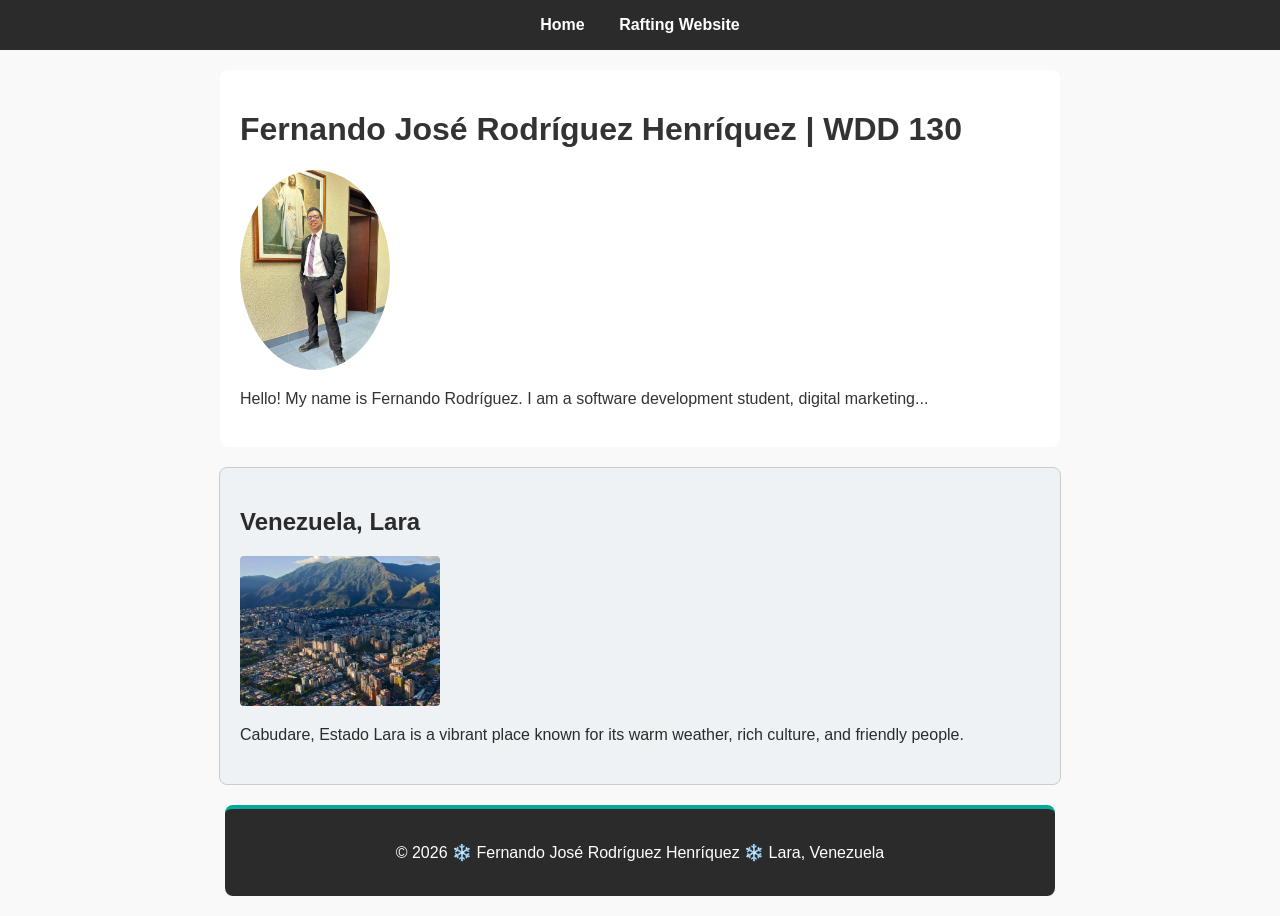
<file: index.html>
<!DOCTYPE html>
<html lang="en">
<head>
    <link rel="stylesheet" href="styles.css">
    <meta name="description" content="Describe tu página principal aquí usando palabras clave como tu nombre, país, etc.">
    <meta name="author" content="Tu Nombre">
    <meta charset="utf-8">
    <meta name="viewport" content="width=device-width, initial-scale=1.0">
    <title>Fernando José Rodríguez Henríquez | WDD 130</title>
</head>
<body>
    <header>
        <nav>
            <a href="#">Home</a>
            <a href="wwr/">Rafting Website</a>
        </nav>
    </header>
    
    <main>
        <h1>Fernando José Rodríguez Henríquez | WDD 130</h1>
        <img src="images/profile.jpg" alt="Fernando José Rodríguez Henríquez profile image" width="200">
        <p>Hello! My name is Fernando Rodríguez. I am a software development student, digital marketing...</p>
    </main>

    <aside>
        <h2>Venezuela, Lara</h2>
        <img src="images/images.jpg" alt="Landscape of Venezuela" width="200">
        <p>Cabudare, Estado Lara is a vibrant place known for its warm weather, rich culture, and friendly people.</p>
    </aside>

    <footer>
        <p>&copy; 2026 ❄️ Fernando José Rodríguez Henríquez ❄️ Lara, Venezuela</p>
    </footer>
</body>
</html>
</file>
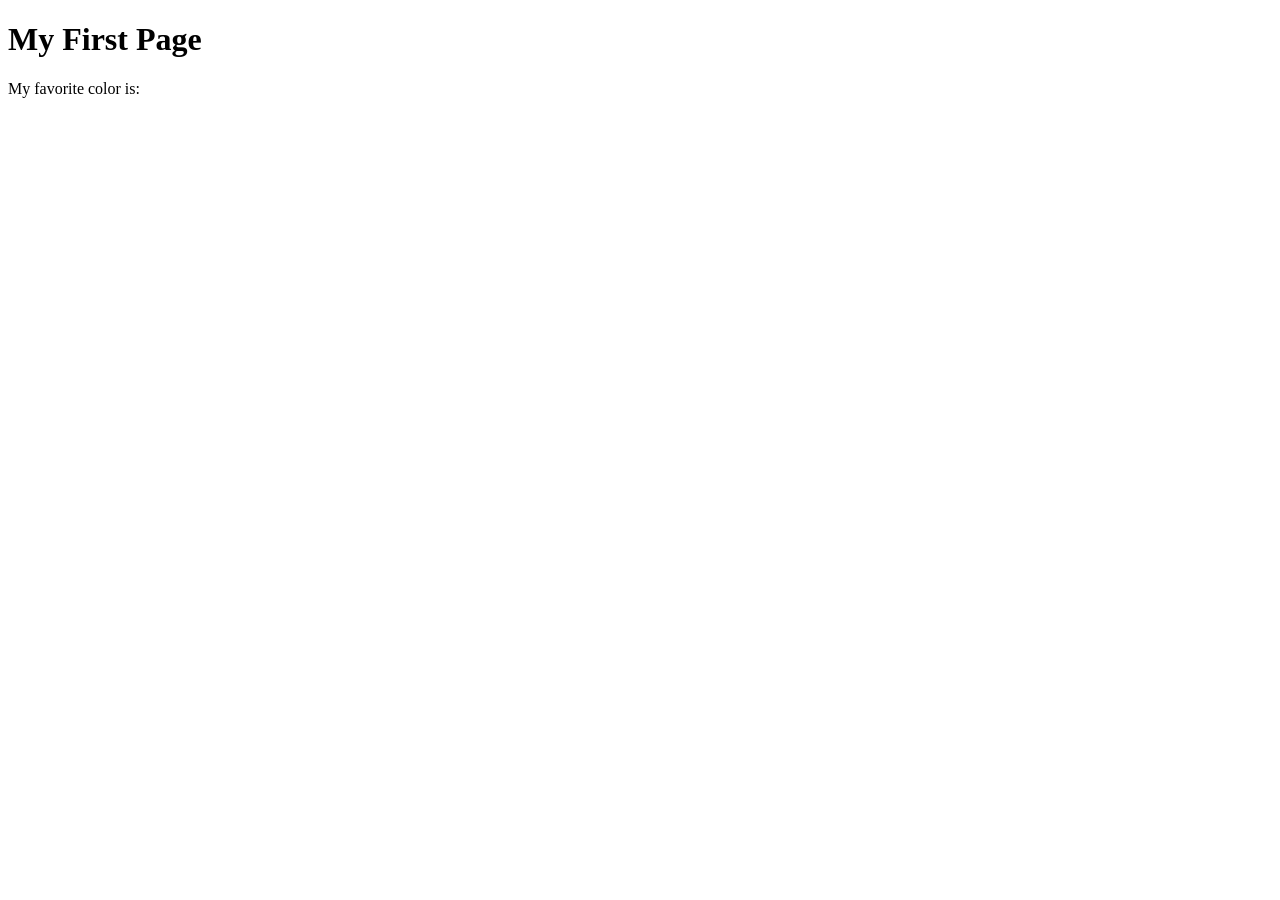
<file: week01/first-page.html>
<!DOCTYPE html>
<html lang="en">

<head>
    <meta charset="UTF-8">
    <meta name="viewport" content="width=device-width, initial-scale=1.0">
    <title>My First Page</title>
</head>

<body>
    <h1>My First Page</h1>
    <p>My favorite color is: </p>
</body>

</html>
</file>
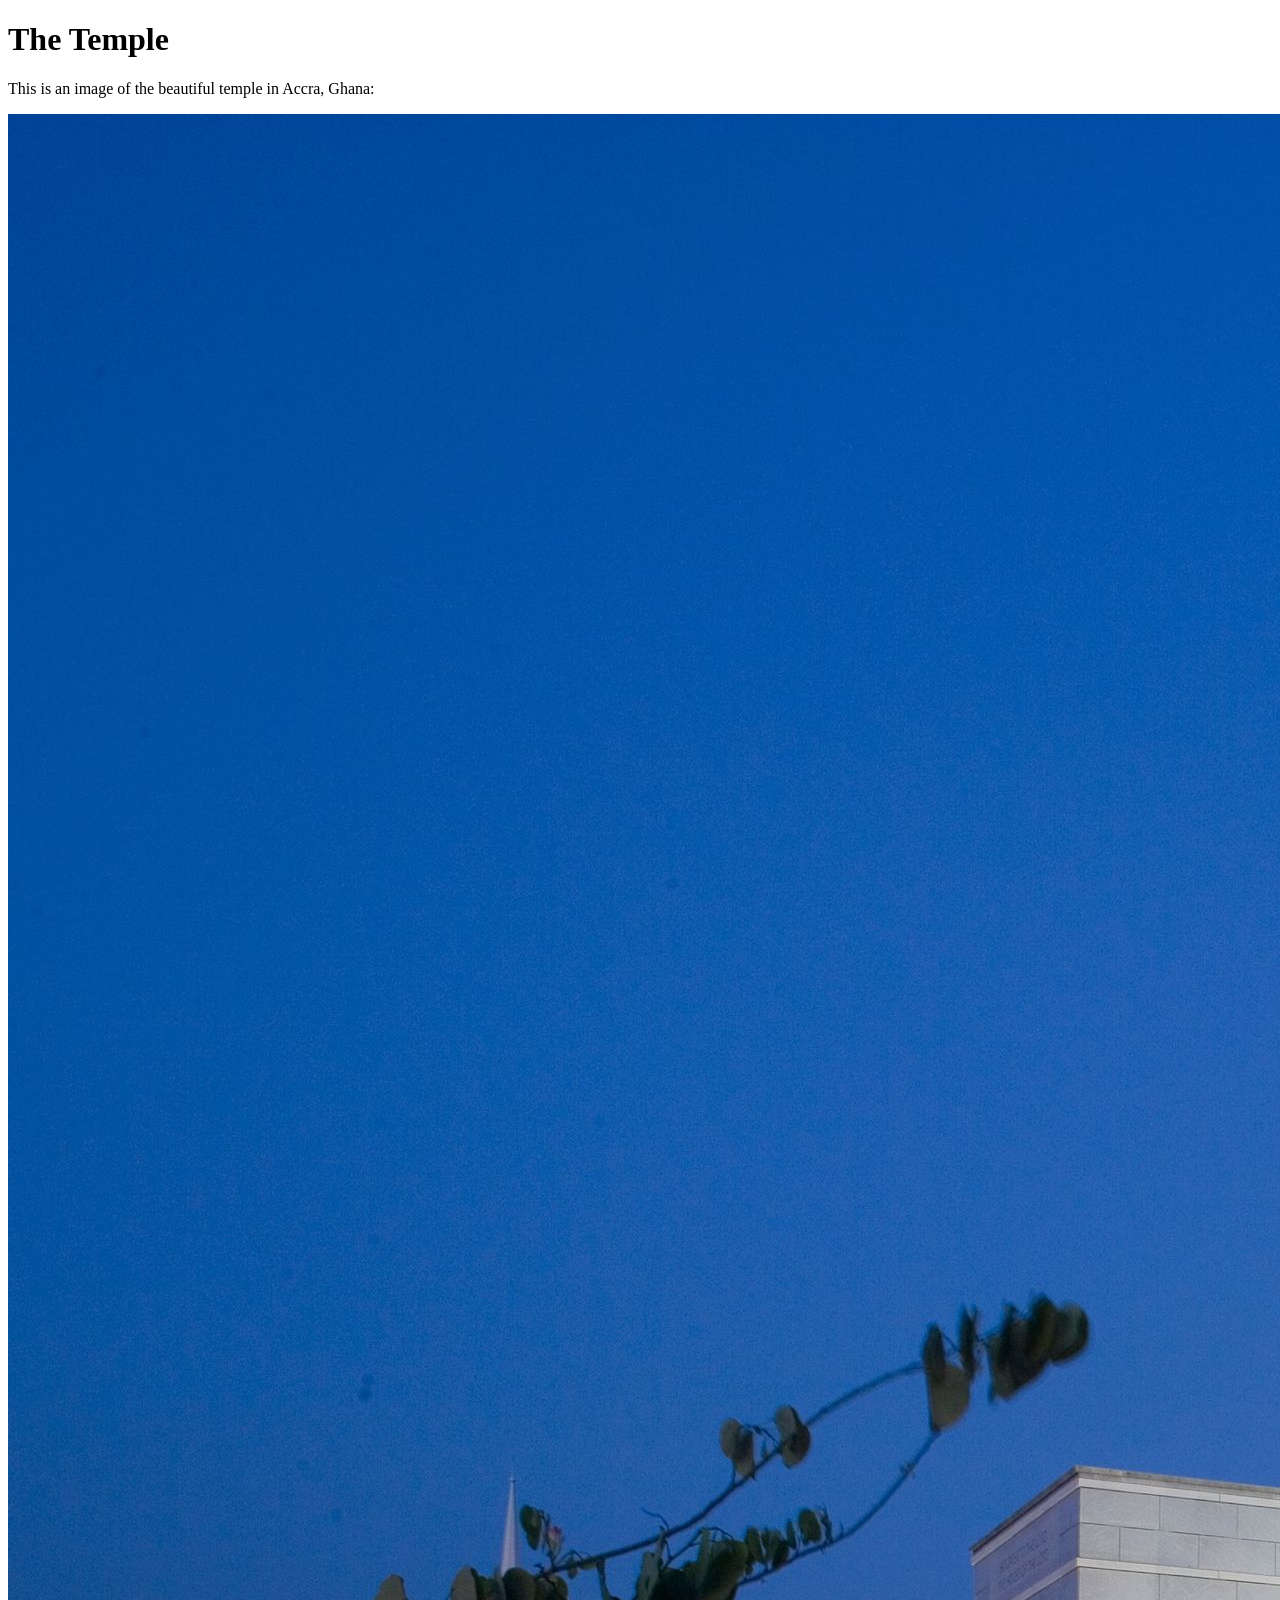
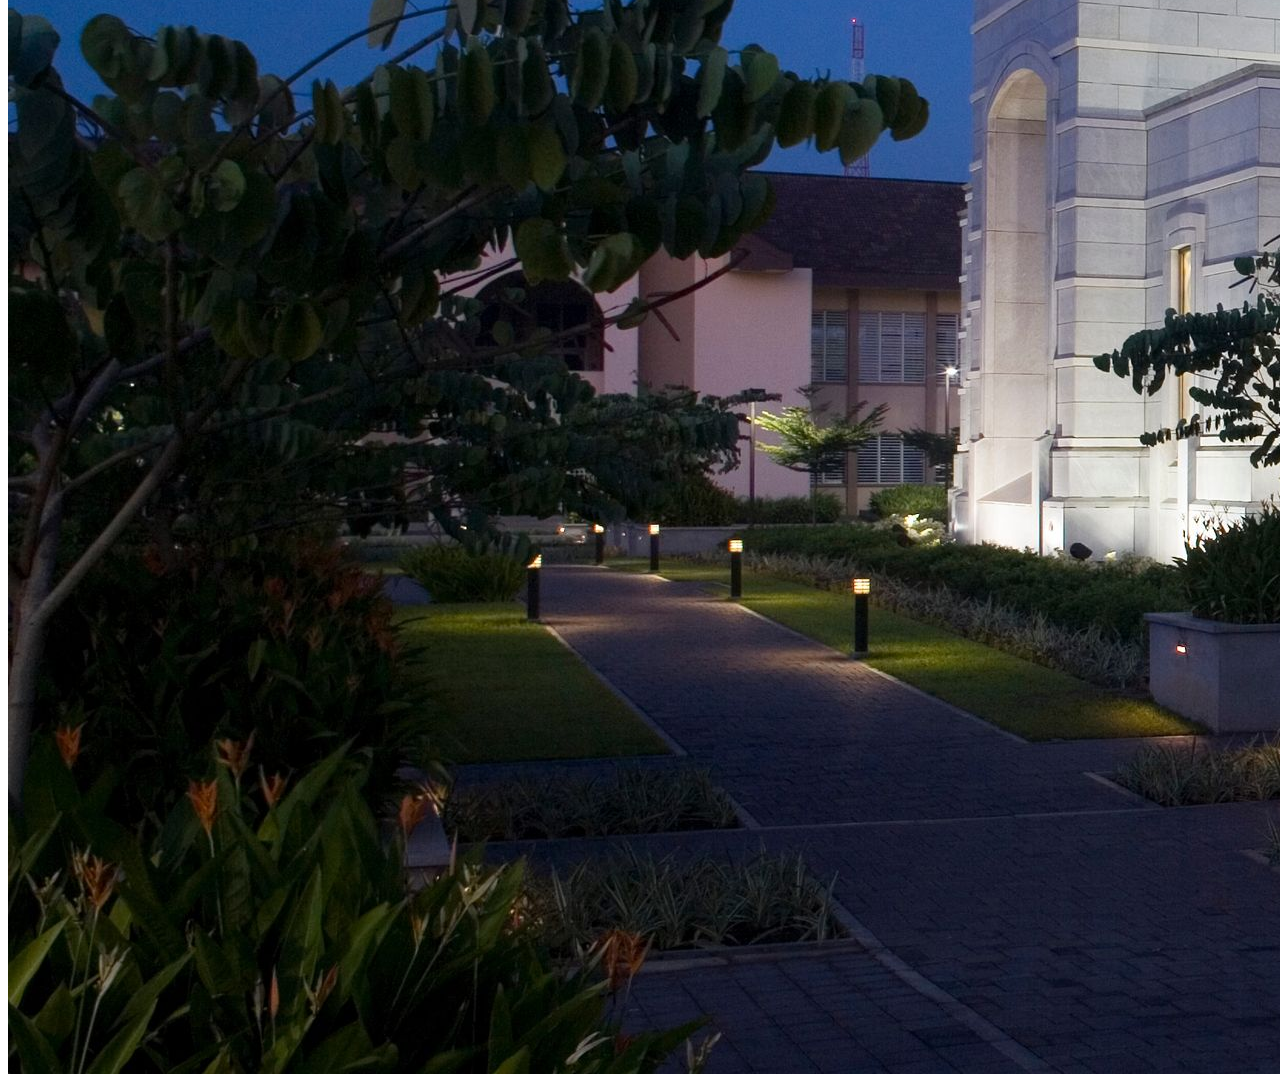
<file: week01/images.html>
<!DOCTYPE html>
<html lang="en">

<head>
    <meta charset="UTF-8">
    <meta name="viewport" content="width=device-width, initial-scale=1.0">
    <title>Temple Image</title>
</head>

<body>
    <h1>The Temple</h1>
    <p>This is an image of the beautiful temple in Accra, Ghana:</p>
    <img src="images/temple-large.jpeg" alt="The Accra Ghana Temple">

</body>

</html>
</file>
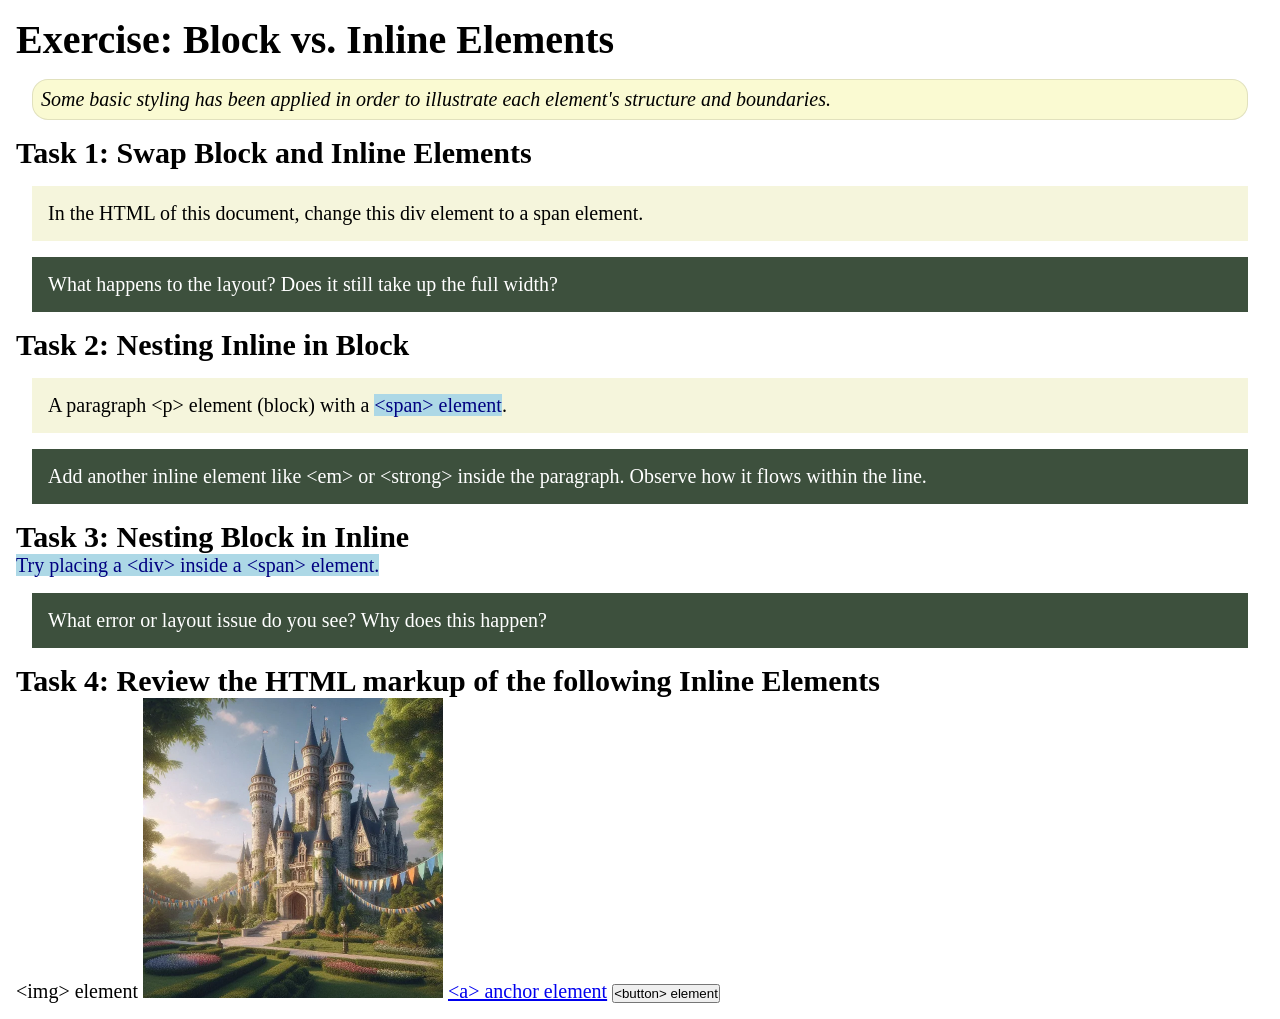
<file: week02/block-vs-inline.html>
<!DOCTYPE html>
<html lang="en">

<head>
    <meta charset="UTF-8">
    <meta name="viewport" content="width=device-width, initial-scale=1.0">
    <title>Exercise: Block vs. Inline Elements</title>
    <link rel="stylesheet" href="styles/block-vs-inline.css">
</head>

<body>
    <main>
        <h1>Exercise: Block vs. Inline Elements</h1>
        <p class="note">Some basic styling has been applied in order to illustrate each element's structure and boundaries.</p>

        <h2>Task 1: Swap Block and Inline Elements</h2>
        <div>In the HTML of this document, change this div element to a span element.</div>

        <p class="question">What happens to the layout? Does it still take up the full width?</p>

        <h2>Task 2: Nesting Inline in Block</h2>
        <p>A paragraph &lt;p&gt; element (block) with a <span>&lt;span&gt; element</span>.</p>
        <p class="question">Add another inline element like &lt;em&gt; or &lt;strong&gt; inside the paragraph. Observe how it flows within the line.</p>

        <h2>Task 3: Nesting Block in Inline</h2>
        <span>Try placing a &lt;div&gt; inside a &lt;span&gt; element.</span>
        <p class="question">What error or layout issue do you see? Why does this happen?</p>

        <h2>Task 4: Review the HTML markup of the following Inline Elements</h2>
        &lt;img&gt; element
        <img src="images/castle.webp" alt="placeholder image (images are inline)" width="300" height="300">
        <a href="https://churchofjesuschrist.org">&lt;a&gt; anchor element</a>
        <button type="button">&lt;button&gt; element</button>
    </main>
</body>

</html>
</file>
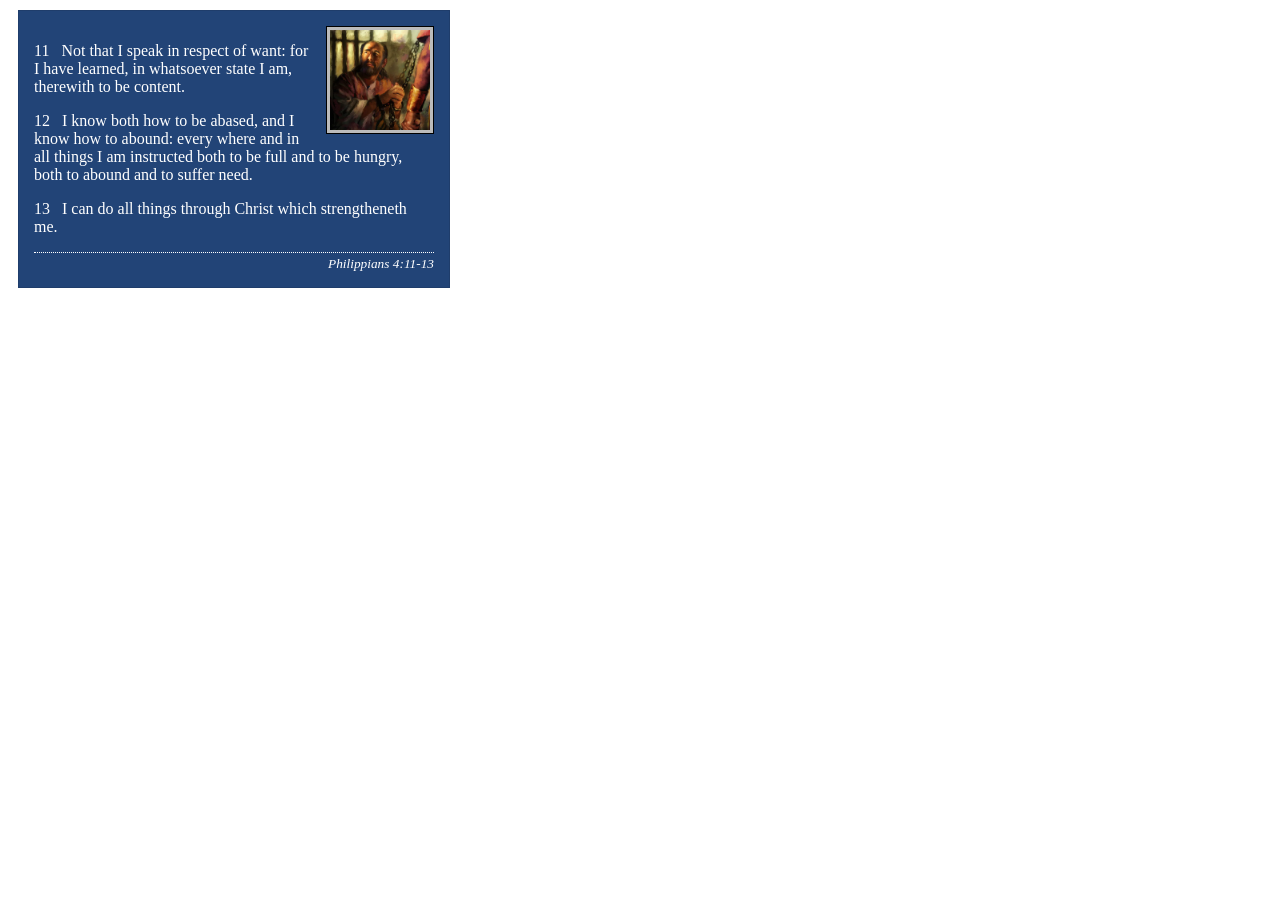
<file: week02/box-model-solution.html>
<!DOCTYPE html>
<html lang="en">

<head>
    <meta charset="UTF-8">
    <meta name="viewport" content="width=device-width, initial-scale=1.0">
    <title>Box Model Activity</title>
    <link rel="stylesheet" href="styles/box-model-solution.css">
</head>

<body>
    <main>
        <div class="callout">
            <img src="images/apostle-paul-imprisoned.webp" alt="Paul the Apostle - Imprisoned in Rome" width="200" height="200">
            <blockquote>
                <p>11 &nbsp; Not that I speak in respect of want: for I have learned, in whatsoever state I am, therewith to be content.</p>
                <p>12 &nbsp; I know both how to be abased, and I know how to abound: every where and in all things I am instructed both to be full and to be hungry, both to abound and to suffer need.</p>
                <p>13 &nbsp; I can do all things through Christ which strengtheneth me.</p>
            </blockquote>
            <cite>Philippians 4:11-13</cite>
        </div>
    </main>
</body>

</html>
</file>
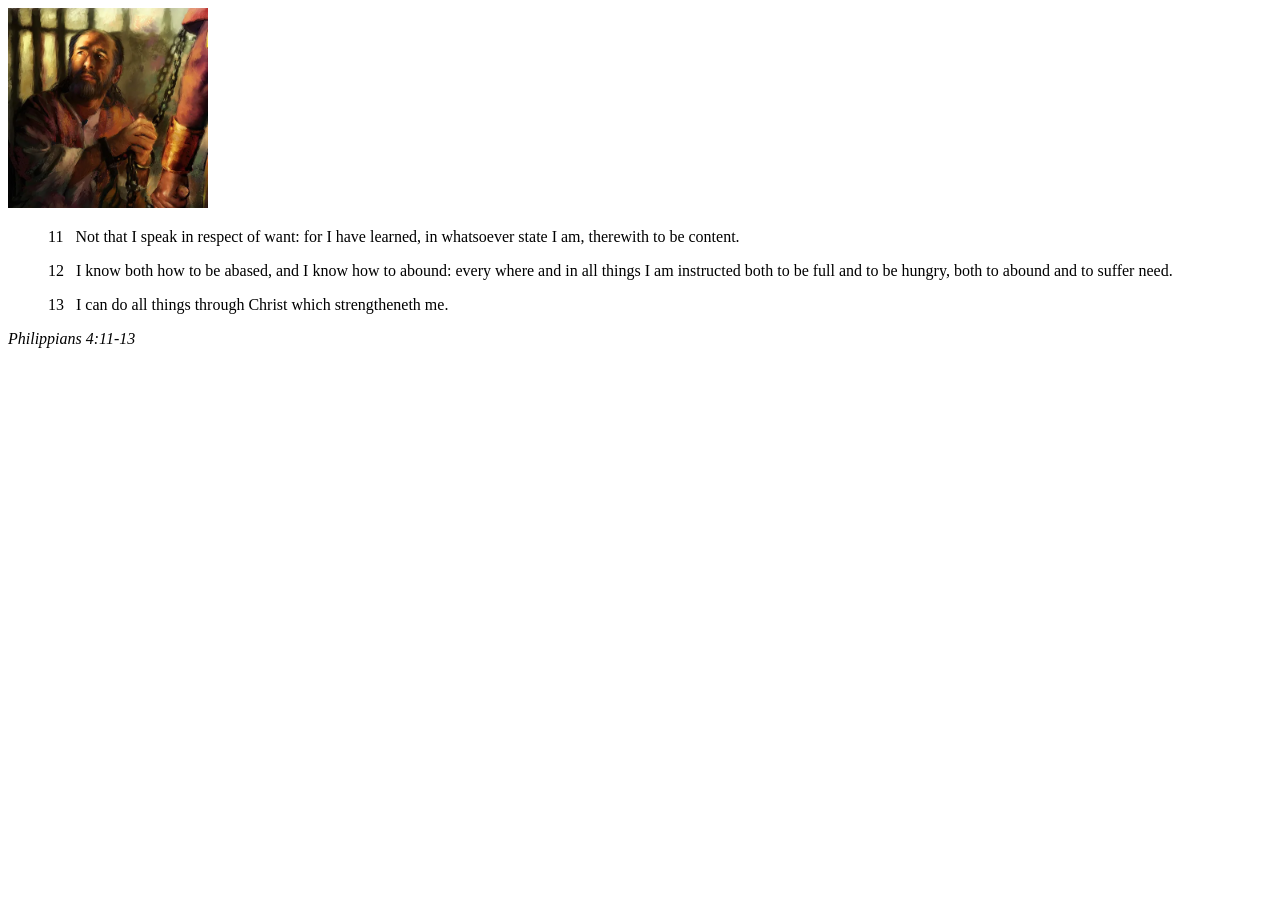
<file: week02/box-model.html>
<!DOCTYPE html>
<html lang="en">

<head>
    <meta charset="UTF-8">
    <meta name="viewport" content="width=device-width, initial-scale=1.0">
    <title>Box Model Activity</title>
</head>

<body>
    <main>
        <div class="callout">
            <img src="images/apostle-paul-imprisoned.webp" alt="Paul the Apostle - Imprisoned in Rome" width="200" height="200">
            <blockquote>
                <p>11 &nbsp; Not that I speak in respect of want: for I have learned, in whatsoever state I am, therewith to be content.</p>
                <p>12 &nbsp; I know both how to be abased, and I know how to abound: every where and in all things I am instructed both to be full and to be hungry, both to abound and to suffer need.</p>
                <p>13 &nbsp; I can do all things through Christ which strengtheneth me.</p>
            </blockquote>
            <cite>Philippians 4:11-13</cite>
        </div>
    </main>
</body>

</html>
</file>
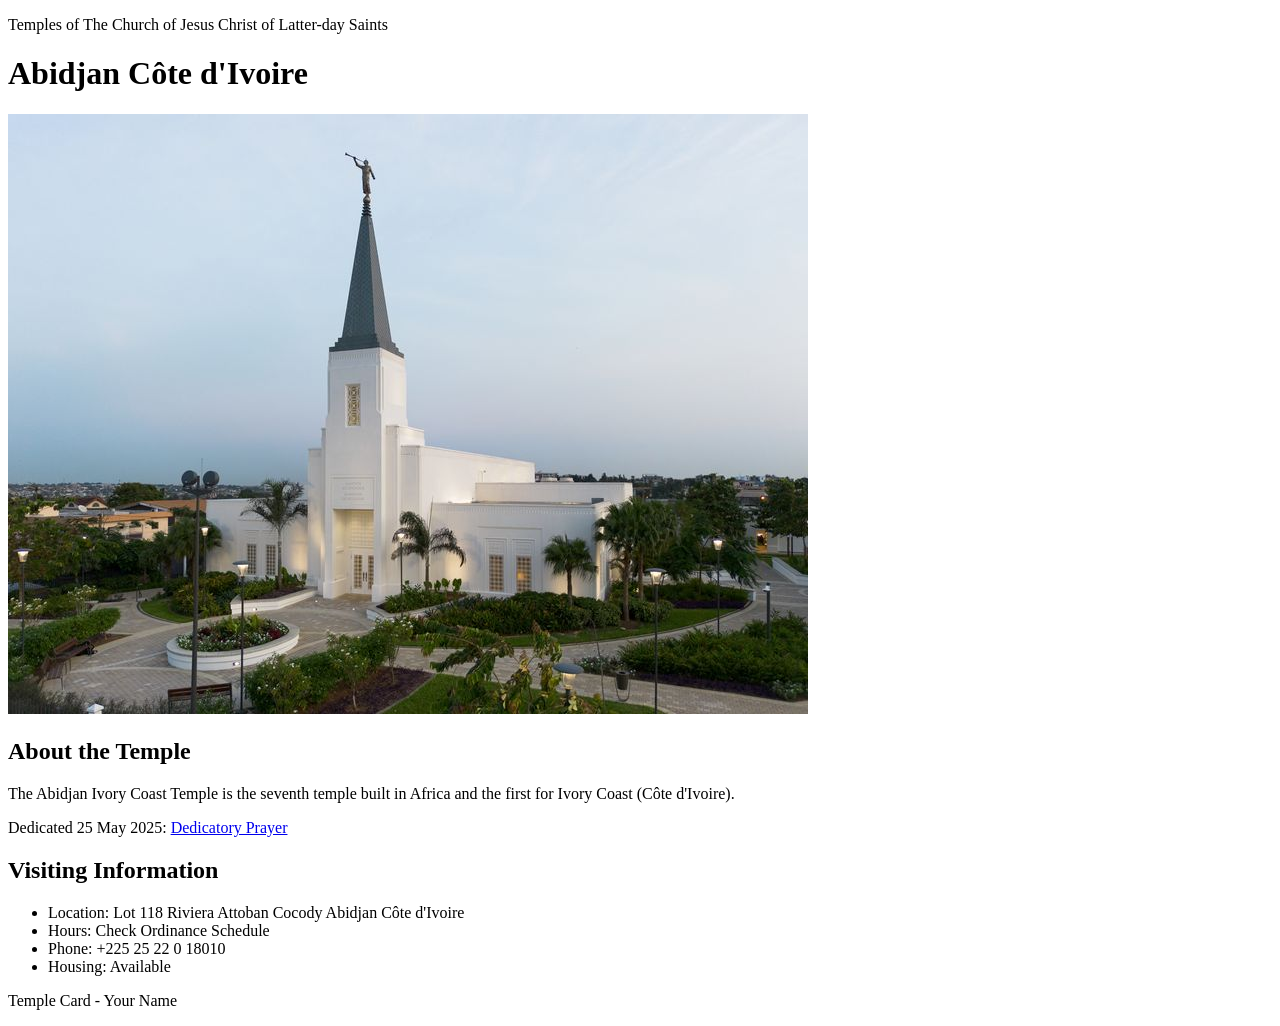
<file: week02/temple.html>
<!DOCTYPE html>
<html lang="en">

<head>
    <meta charset="UTF-8">
    <meta name="viewport" content="width=device-width, initial-scale=1.0">
    <title>Temple Card - Abidjan Côte d'Ivoire</title>
</head>

<body>
    <header>
        <p>Temples of The Church of Jesus Christ of Latter-day Saints</p>
    </header>
    <main>
        <h1>Abidjan Côte d'Ivoire</h1>
        <picture>
            <img src="images/abidjan-ivory-coast.jpeg" alt="Abidjan Côte d'Ivoire Temple">
        </picture>
        <section>
            <h2>About the Temple</h2>
            <p>The Abidjan Ivory Coast Temple is the seventh temple built in Africa and the first for Ivory Coast (Côte d'Ivoire).</p>
            <p>Dedicated 25 May 2025: <a href="https://www.churchofjesuschrist.org/temples/dedicatory-prayer/abidjan-ivory-coast-temple/2025-05-25?lang=eng" target="_blank" rel="noopener noreferrer">Dedicatory Prayer</a></p>
        </section>
        <section>
            <h2>Visiting Information</h2>
            <ul>
                <li>Location: Lot 118 Riviera Attoban Cocody Abidjan Côte d'Ivoire</li>
                <li>Hours: Check Ordinance Schedule</li>
                <li>Phone: +225 25 22 0 18010</li>
                <li>Housing: Available</li>
            </ul>
        </section>
    </main>
    <footer>
        <p>Temple Card - Your Name</p>
    </footer>
</body>

</html>
</file>
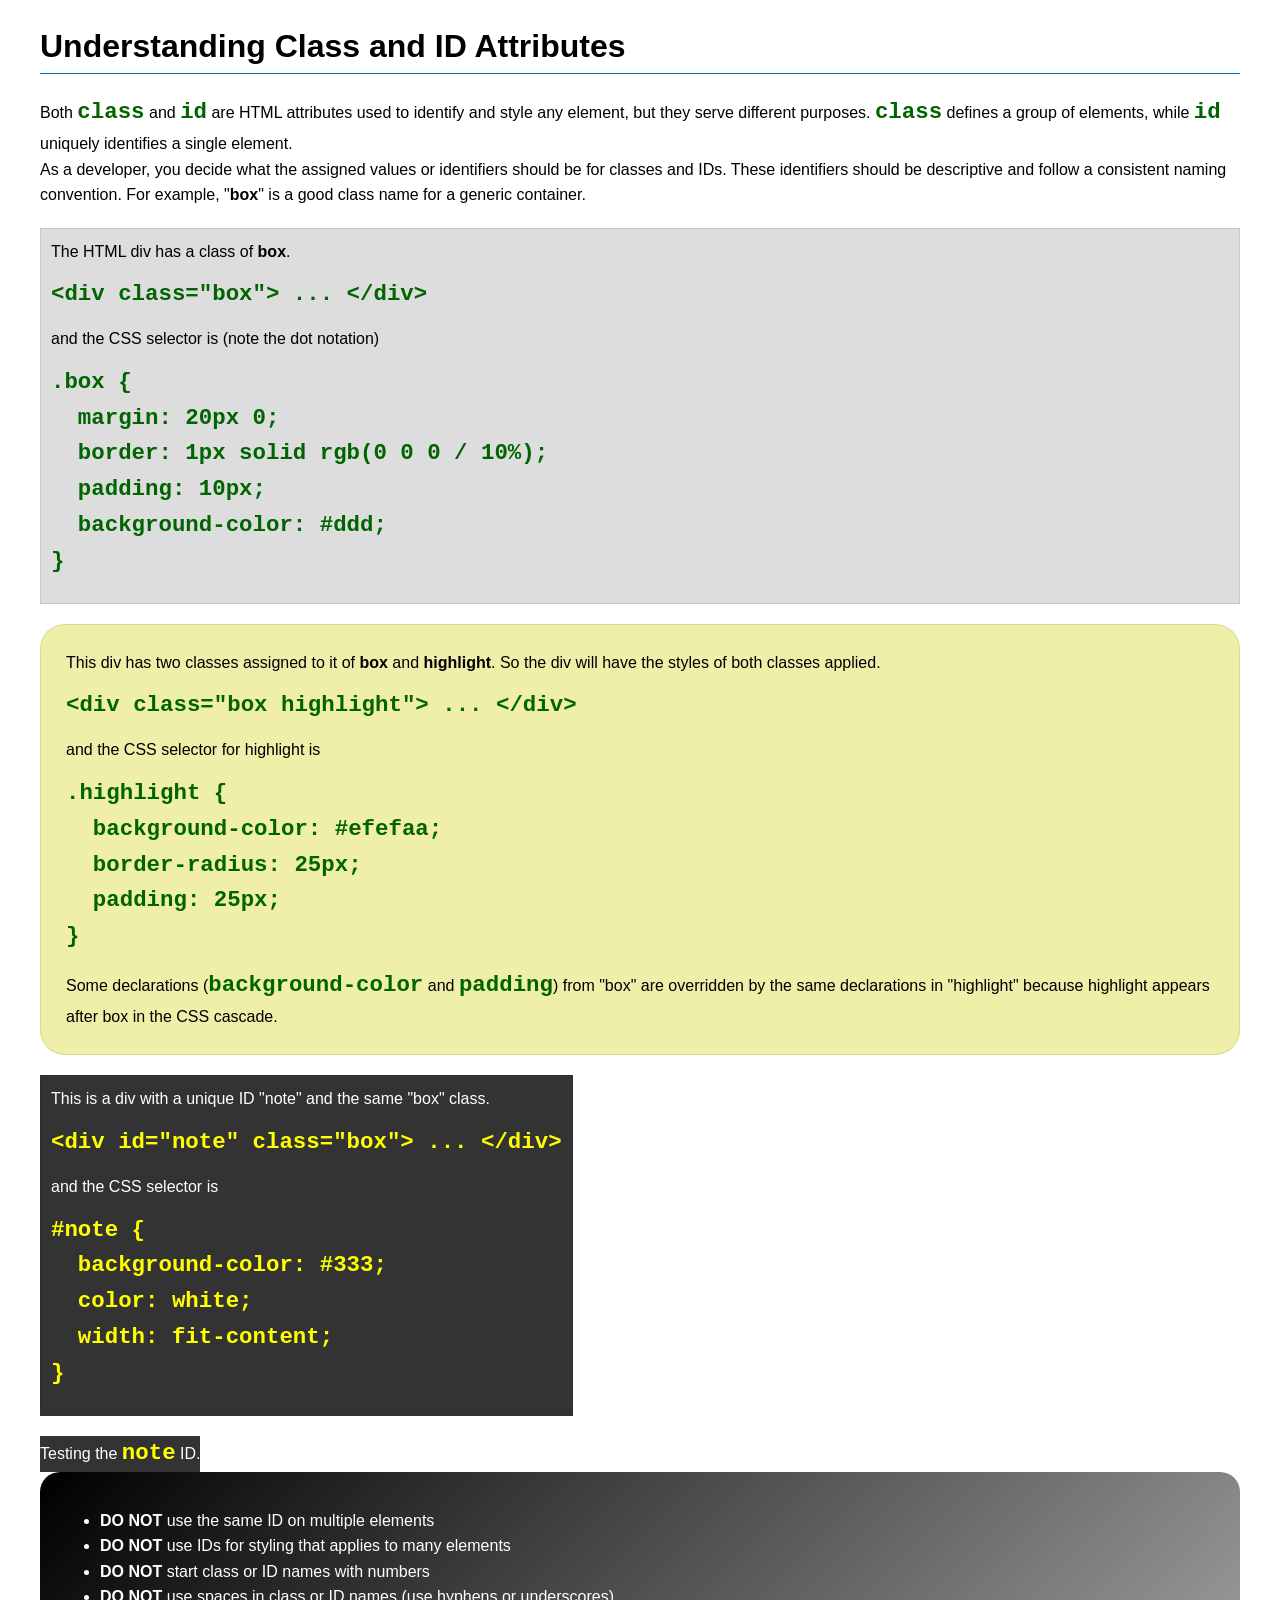
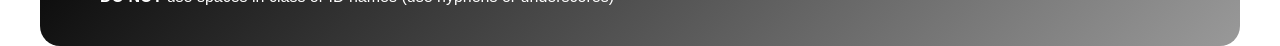
<file: week03/class-and-id.html>
<!DOCTYPE html>
<html lang="en">

<head>
    <meta charset="UTF-8">
    <meta name="viewport" content="width=device-width, initial-scale=1.0">
    <title>Class vs ID Attributes</title>
    <link rel="stylesheet" href="styles/class-and-id.css">
</head>

<body>
    <h1>Understanding Class and ID Attributes</h1>
    <p>Both <code>class</code> and <code>id</code> are HTML attributes used to identify and style any element, but they serve different purposes. <code>class</code> defines a group of elements, while <code>id</code> uniquely identifies a single element.</p>
    <p>As a developer, you decide what the assigned values or identifiers should be for classes and IDs. These identifiers should be descriptive and follow a consistent naming convention. For example, "<strong>box</strong>" is a good class name for a generic container.</p>
    <div class="box">
        <p>The HTML div has a class of <strong>box</strong>.</p>
        <pre><code class="html">&lt;div class="box"&gt; ... &lt;/div&gt;</code></pre>
        and the CSS selector is (note the dot notation)
        <pre><code class="css">.box {
  margin: 20px 0;
  border: 1px solid rgb(0 0 0 / 10%);
  padding: 10px;
  background-color: #ddd; 
}</code></pre>
    </div>

    <div class="box highlight">
        <p>This div has two classes assigned to it of <strong>box</strong> and <strong>highlight</strong>. So the div will have the styles of both classes applied.</p>
        <pre><code class="html">&lt;div class="box highlight"&gt; ... &lt;/div&gt;</code></pre>
        and the CSS selector for highlight is
        <pre><code class="css">.highlight {
  background-color: #efefaa;
  border-radius: 25px;
  padding: 25px;
}</code></pre>
        <p>Some declarations (<code>background-color</code> and <code>padding</code>) from "box" are overridden by the same declarations in "highlight" because highlight appears after box in the CSS cascade.</p>
    </div>

    <div id="note" class="box">
        <p>This is a div with a unique ID "note" and the same "box" class.</p>
        <pre><code class="html">&lt;div id="note" class="box"&gt; ... &lt;/div&gt;</code></pre>
        and the CSS selector is
        <pre><code class="css">#note {
  background-color: #333;
  color: white;
  width: fit-content;
}</code></pre>
    </div>

    <div id="note">
        <p>Testing the <code>note</code> ID.</p>
    </div>

    <section id="best-practice">
        <ul>
            <li><strong>DO NOT</strong> use the same ID on multiple elements</li>
            <li><strong>DO NOT</strong> use IDs for styling that applies to many elements</li>
            <li><strong>DO NOT</strong> start class or ID names with numbers</li>
            <li><strong>DO NOT</strong> use spaces in class or ID names (use hyphens or underscores)</li>
        </ul>
    </section>

</body>

</html>
</file>
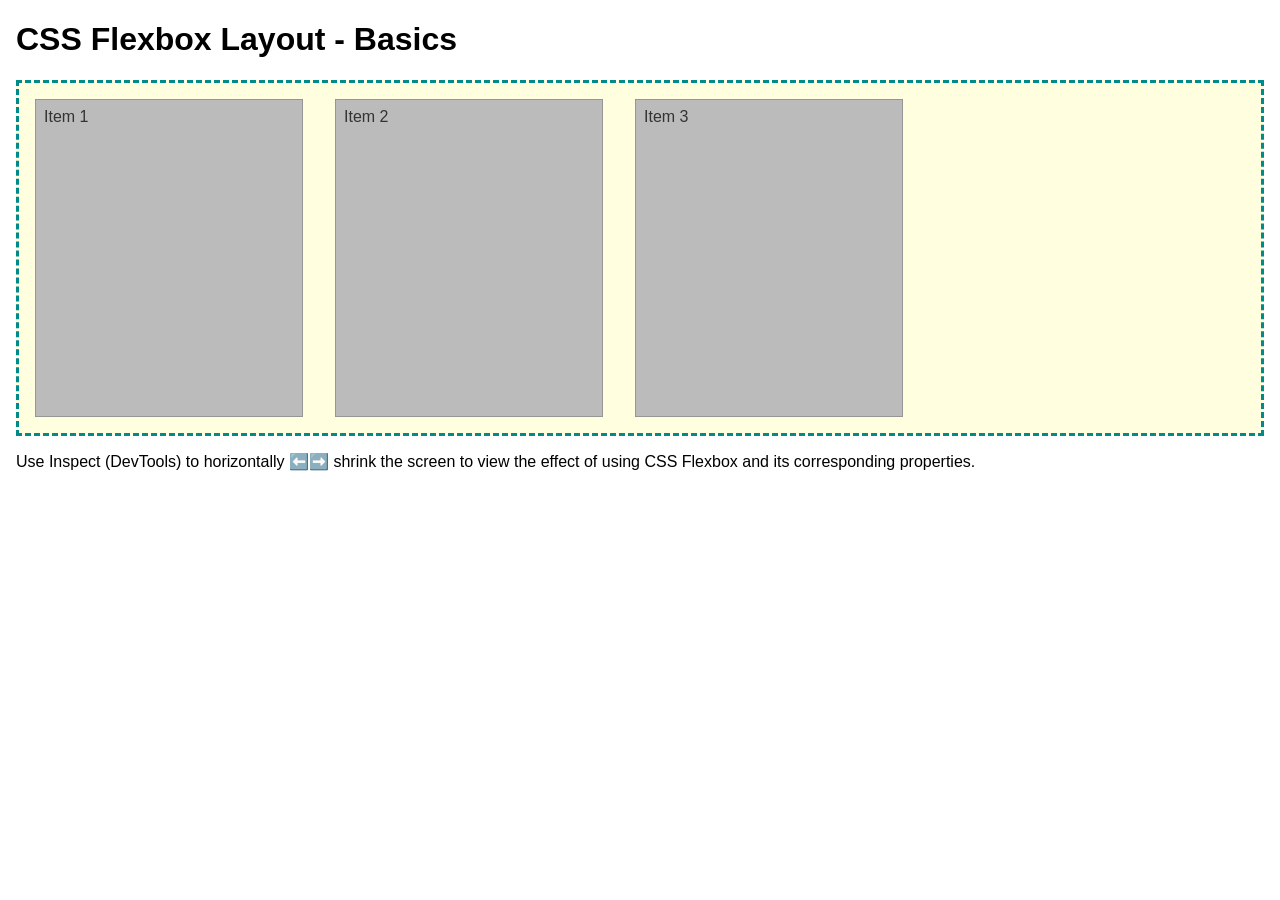
<file: week04/flexbox-layout.html>
<!DOCTYPE html>
<html lang="en">

<head>
    <meta charset="UTF-8">
    <meta name="viewport" content="width=device-width, initial-scale=1.0">
    <title>CSS Flexbox Layout - Basics</title>
    <link rel="stylesheet" href="styles/flexbox.css">
</head>

<body>
    <main>
        <h1>CSS Flexbox Layout - Basics</h1>
        <div class="flex-container">
            <div class="flex-item item1">Item 1</div>
            <div class="flex-item item2">Item 2</div>
            <div class="flex-item item3">Item 3</div>
        </div>
        <p>Use Inspect (DevTools) to horizontally ⬅️➡️ shrink the screen to view the effect of using CSS Flexbox and its corresponding properties.</p>
    </main>
</body>

</html>
</file>
<file: styles.css>
/* W02 Assignment: Home Page Enhancement Styles */

body {
    font-family: Arial, sans-serif;
    margin: 0;
    padding: 0;
    color: #333333;
    background-color: #f9f9f9;
}

header {
    background-color: #2b2b2b;
    color: #ffffff;
    padding: 1rem;
    text-align: center;
}

nav a {
    color: #ffffff;
    text-decoration: none;
    margin: 0 15px;
    font-weight: bold;
}

nav a:hover {
    text-decoration: underline;
}

main {
    max-width: 800px;
    margin: 20px auto;
    padding: 20px;
    background-color: #ffffff;
    border-radius: 8px;
}

/* Estilo específico para la imagen de perfil dentro de main */
main img {
    width: 150px;
    height: auto;
    border-radius: 50%;
    display: block;
    margin: 10px 0;
}

/* Estilos requeridos para la sección aside */
aside {
    max-width: 800px;
    margin: 20px auto;
    padding: 20px;
    background-color: #eef2f5;
    border: 1px solid #cccccc;
    border-radius: 8px;
    color: #2b2b2b;
}

/* Estilo para la imagen dentro del aside */
aside img {
    width: 200px;
    height: auto;
    border-radius: 4px;
    display: block;
    margin: 10px 0;
}

p {
    padding: 0;
    line-height: 1.6;
}

footer {
    max-width: 800px;
    margin: 20px auto;
    padding: 15px;
    background-color: #2b2b2b;
    color: #ffffff;
    text-align: center;
    border-top: 4px solid #00AA9A;
    border-radius: 8px;
}
</file>
<file: week02/styles/block-vs-inline.css>
* {
    margin: 0;
    padding: 0;
}

body {
    font-size: 20px;
    margin: 1rem;
}

p,
div {
    background-color: beige;
    margin: 1rem;
    padding: 1rem;
}

span {
    color: navy;
    background-color: lightblue;
}

code {
    margin: 0;
    padding: 0;
    color: green;
    font-size: 1.2rem;
}

.note {
    font-style: italic;
    background-color: lightgoldenrodyellow;
    border-radius: 1rem;
    border: 1px solid rgb(0 0 0 / 10%);
    margin: 1rem;
    padding: .5rem;
}

.question {
    background-color: #3d503d;
    color: #fff;
}
</file>
<file: week02/styles/box-model-solution.css>
.callout {
    max-width: 400px;
    margin: 10px;
    border: 1px solid rgb(0 0 0 / 10%);
    padding: 15px;
    background-color: #247;
    color: #fff;
}

.callout img {
    float: right;
    margin: 0 0 10px 15px;
    border: 1px solid #000;
    padding: 3px;
    background-color: #bbb;
    width: 100px;
    height: auto;
}

blockquote {
    margin: 0;
}

cite {
    display: block;
    border-top: 1px dotted #fff;
    padding-top: 3px;
    text-align: right;
    font-size: smaller;
}
</file>
<file: week03/styles/class-and-id.css>
body {
    font-family: Arial, sans-serif;
    line-height: 1.6;
    margin: 0;
    padding: 0 40px;
}

h1 {
    border-bottom: 1px solid rgb(0 110 182);
    padding-bottom: 0;
}

p {
    margin: 0;
}

code {
    color: darkgreen;
    font-weight: 700;
    font-size: 1.4rem;
}

/* Class examples - can be reused */
.box {
    margin: 20px 0;
    border: 1px solid rgb(0 0 0 / 10%);
    padding: 10px;
    background-color: #ddd;
    /* this is shorthand for #dddddd */
}

.highlight {
    background-color: #efefaa;
    border-radius: 25px;
    padding: 25px;
}

/* ID examples - should be unique */

#note {
    background-color: #333;
    color: white;
    width: fit-content;
}

#note code {
    color: yellow;
}

#best-practice {
    background: linear-gradient(135deg, #000 0%, #999 100%);
    color: white;
    border-radius: 20px;
    padding: 20px;
}
</file>
<file: week04/styles/flexbox.css>
body {
    font-family: Helvetica, Arial, sans-serif;
    margin: 1rem;
}

.flex-container {
    border: 3px dashed darkcyan;
    background-color: lightyellow;
    display: flex;
    flex-wrap: wrap;
}

.flex-item {
    width: 250px;
    margin: 1rem;
    border: 1px solid rgb(0 0 0 / 20%);
    padding: 0.5rem;
    background-color: #bbb;
    color: #333;
}

.item1 {
    min-height: 100px;
}

.item2 {
    min-height: 200px;
}

.item3 {
    min-height: 300px;
}
</file>
